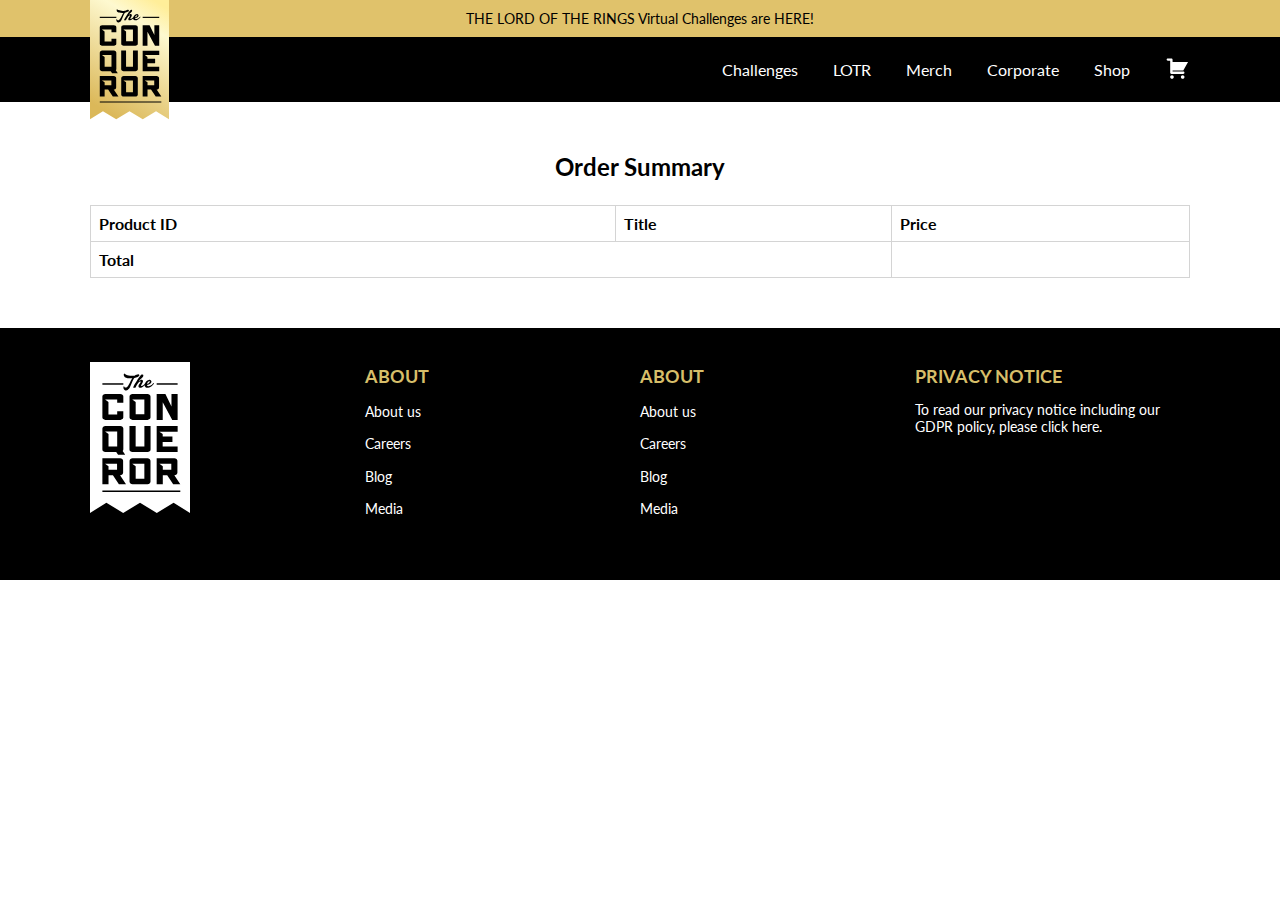
<file: summary.html>
<!doctype html>
<html lang="en">
  <head>
    <meta charset="UTF-8" />
    <meta name="viewport" content="width=device-width, initial-scale=1.0" />
    <title>The Conquer</title>
    <link rel="stylesheet" href="assets/css/style.css" />
  </head>
  <body>
    <div class="conqueror-app">
      <div class="container-fluid">
        <section class="header">
          <div class="top">
            <div class="container">
              <p>THE LORD OF THE RINGS Virtual Challenges are HERE!</p>
            </div>
          </div>
          <div class="navigation">
            <div class="container">
              <div class="nav-menu">
                <div class="menu">
                  <a href="http://" target="_blank">Challenges</a>
                  <a href="http://" target="_blank">LOTR</a>
                  <a href="http://" target="_blank">Merch</a>
                  <a href="http://" target="_blank">Corporate</a>
                  <a href="http://" target="_blank">Shop</a>
                </div>
                <div class="icons">
                  <a href="http://" target="_blank">
                    <img src="./assets/img/cart-icon.svg" alt="cart-icon" />
                  </a>
                  <div id="hamburger-menu">
                    <img
                      src="/assets/img/hamburger-menu.svg"
                      alt="hamburger-menu"
                    />
                  </div>
                </div>
              </div>
            </div>
          </div>
        </section>
        <div class="container">
          <div id="summary" class="summary">
            <h2>Order Summary</h2>
            <table>
              <thead>
                <tr>
                  <th>Product ID</th>
                  <th>Title</th>
                  <th>Price</th>
                </tr>
              </thead>
              <tbody id="cart-summary">
                <!-- Product rows will be inserted here -->
              </tbody>
              <tfoot>
                <tr class="total-row">
                  <td colspan="2">Total</td>
                  <td id="total-price"></td>
                </tr>
              </tfoot>
            </table>
          </div>
        </div>
        <section class="footer">
          <div class="container">
            <div class="col">
              <img src="assets/img/logo-white.svg" alt="logo" class="f-logo" />
            </div>
            <div class="col">
              <div class="name">ABOUT</div>
              <div class="nav-menu-column">
                <a href="#" target="_blank">About us </a>
                <a href="http://" target="_blank">Careers</a>
                <a href="http://" target="_blank">Blog</a>
                <a href="http://" target="_blank">Media</a>
              </div>
            </div>
            <div class="col">
              <div class="name">ABOUT</div>
              <div class="nav-menu-column">
                <a href="#" target="_blank">About us </a>
                <a href="http://" target="_blank">Careers</a>
                <a href="http://" target="_blank">Blog</a>
                <a href="http://" target="_blank">Media</a>
              </div>
            </div>
            <div class="col">
              <div class="name">PRIVACY NOTICE</div>
              <p>
                To read our privacy notice including our GDPR policy, please
                click here.
              </p>
            </div>
          </div>
        </section>
      </div>
    </div>
  </body>
  <script src="scripts.js"></script>
</html>
</file>
<file: assets/css/style.css>
@import url("https://fonts.googleapis.com/css2?family=Inter:wght@100;200;300;400;500;600;700;800;900&family=Lato:ital,wght@0,100;0,300;0,400;0,700;0,900;1,100;1,400;1,700;1,900&display=swap");
* {
  padding: 0;
  margin: 0;
  font-family: "Lato", sans-serif;
  box-sizing: border-box;
  -webkit-font-smoothing: antialiased;
  -moz-osx-font-smoothing: grayscale;
  line-height: normal;
}

a {
  text-decoration: none;
}

p {
  font-size: 14px;
  font-style: normal;
  font-weight: 400;
}

body {
  font-size: 16px;
}

.container {
  width: 100%;
  max-width: 1100px;
  margin: 0 auto;
}
@media (min-width: 0) and (max-width: 768px) {
  .container {
    padding: 0 24px;
  }
}

.container-fluid {
  width: 100%;
}

.flex-row {
  display: flex;
  flex-direction: row;
}

.flex-just-s-b {
  display: flex;
  width: 100%;
  justify-content: space-between;
}

/* Colors */
h1 {
  font-size: 45px;
  font-style: normal;
  font-weight: 700;
  line-height: 110%; /* 49.5px */
}

.separator {
  width: 100%;
  height: 1px;
  background-color: #edeef7;
}

.text {
  font-size: 14px;
  font-style: normal;
  font-weight: 400;
  line-height: 110%; /* 15.4px */
}

.btn {
  display: flex;
  width: 100%;
  max-width: 300px;
  height: 44px;
  font-size: 16px;
  font-weight: 700;
  color: #fff;
  justify-content: center;
  align-items: center;
  gap: 10px;
  background: #000;
  border-radius: 5px;
  line-height: 160%; /* 25.6px */
  cursor: pointer;
}

.cta-text {
  color: #2dbaee;
  font-family: Lato;
  font-size: 14px;
  font-weight: 700;
  cursor: pointer;
}

.selector {
  display: inline-flex;
  align-items: center;
  height: 32px;
  gap: 8px;
  border-radius: 4px;
  border: 1px solid #d8ddef;
  padding: 8px 12px;
  cursor: pointer;
}
.selector .icon {
  width: 12px;
  height: 12px;
  background-image: url("/assets/img/icon-calendar.svg");
  background-repeat: no-repeat;
}
.selector .text {
  font-weight: 700;
}
.selector .arrow {
  width: 6px;
  height: 5px;
  background-image: url("/assets/img/arrow.svg");
  background-repeat: no-repeat;
}

.input-group {
  display: inline-flex;
}
.input-group .icon {
  display: flex;
  justify-content: center;
  align-items: center;
  width: 32px;
  height: 32px;
  background-image: url("/assets/img/pi-icon.svg");
  background-repeat: no-repeat;
  background-position: center;
  border: 1px solid #d8ddef;
  border-radius: 4px 0px 0px 4px;
}
.input-group input {
  height: 32px;
  border: 1px solid #d8ddef;
  border-left: none;
  padding: 7px 0 8px 0;
  border-radius: 0px 4px 4px 0px;
}

.connector {
  display: flex;
  flex-direction: column;
  width: 8px;
  height: calc(100% + 8px);
}
.connector span {
  position: relative;
  background-color: #d8ddef;
}
.connector .line-1 {
  width: 8px;
  height: 1px;
}
.connector .line-2 {
  left: 3px;
  width: 1px;
  height: 100%;
}
.connector .line-3 {
  left: 3px;
  width: 4px;
  height: 1px;
}

/* Colors */
body > * {
  font-family: "Inter", sans-serif;
}

.conqueror-app .header .top {
  background-color: #e0c26b;
}
.conqueror-app .header .top div {
  position: relative;
  text-align: center;
}
.conqueror-app .header .top div::before {
  content: "";
  position: absolute;
  left: 0;
  top: 0;
  width: 100px;
  height: 120px;
  background-image: url(/assets/img/logo.svg);
  background-repeat: no-repeat;
  z-index: 1000;
}
@media (min-width: 0) and (max-width: 768px) {
  .conqueror-app .header .top div::before {
    display: none;
  }
}
.conqueror-app .header .top div p {
  padding: 10px 0;
}
.conqueror-app .header .navigation {
  background-color: #000;
}
.conqueror-app .header .navigation > div {
  display: flex;
  width: 100%;
  justify-content: flex-end;
}
.conqueror-app .header .navigation > div .nav-menu {
  position: relative;
  display: flex;
  width: 100%;
  justify-content: flex-end;
}
@media (min-width: 0) and (max-width: 768px) {
  .conqueror-app .header .navigation > div .nav-menu {
    flex-direction: column;
  }
  .conqueror-app .header .navigation > div .nav-menu > * {
    flex: 1;
  }
}
.conqueror-app .header .navigation > div .nav-menu .menu {
  display: flex;
  gap: 35px;
}
@media (min-width: 0) and (max-width: 768px) {
  .conqueror-app .header .navigation > div .nav-menu .menu {
    display: none;
    order: 2;
  }
  .conqueror-app .header .navigation > div .nav-menu .menu.active {
    display: flex;
    flex-direction: column;
    justify-content: center;
    align-items: center;
    margin: 10px 0;
  }
}
.conqueror-app .header .navigation > div .nav-menu .menu a {
  font-size: 16px;
  color: #fff;
  line-height: 23px; /* 143.75% */
  padding: 21px 0;
}
.conqueror-app .header .navigation > div .nav-menu .icons {
  display: flex;
  justify-content: center;
  align-items: center;
  margin-left: 35px;
  gap: 10px;
}
@media (min-width: 0) and (max-width: 768px) {
  .conqueror-app .header .navigation > div .nav-menu .icons {
    order: 1;
    align-self: end;
  }
}
.conqueror-app .header .navigation > div .nav-menu .icons #hamburger-menu {
  display: none;
}
@media (min-width: 0) and (max-width: 768px) {
  .conqueror-app .header .navigation > div .nav-menu .icons #hamburger-menu {
    display: block;
  }
}
.conqueror-app .header .navigation > div .nav-menu .icons a.cart-btn {
  padding: 21px 0;
}
.conqueror-app .header .navigation > div .nav-menu .icons a.cart-btn #count_cart {
  position: relative;
  bottom: 17px;
  display: none;
  justify-content: center;
  height: 25px;
  width: 25px;
  color: #fff;
  background: red;
  align-items: center;
  border-radius: 50px;
  padding: 4px;
}
.conqueror-app .header .navigation > div .nav-menu .icons a.cart-btn #count_cart.active {
  display: inline-flex;
}
.conqueror-app .header .navigation > div .nav-menu .icons img {
  width: 25px;
}
.conqueror-app .header .navigation > div .nav-menu .cart-preview {
  display: none;
  position: absolute;
  top: 85px;
  right: 10px;
  min-width: 180px;
  flex-direction: column;
  background: #fff;
  border: 1px solid silver;
  padding: 13px;
  border-radius: 5px;
  gap: 20px;
  z-index: 1000;
}
.conqueror-app .header .navigation > div .nav-menu .cart-preview.active {
  display: flex !important;
}
.conqueror-app .all-challenges {
  display: flex;
  flex-direction: column;
  margin-bottom: 58px;
}
.conqueror-app .all-challenges .title {
  margin-top: 19px;
}
.conqueror-app .all-challenges .title h1 {
  text-align: center;
  padding: 10px 0 20px 0;
}
.conqueror-app .all-challenges .filters {
  position: relative;
  align-self: flex-end;
  margin-bottom: 40px;
  z-index: 10;
}
.conqueror-app .all-challenges .filters select {
  width: 197px;
  border-radius: 5px;
  border: 1px solid #bdbdbd;
  background: #fff;
  padding: 13px 15px;
}
.conqueror-app .all-challenges #challenges-grid {
  display: grid;
  grid-template-columns: 1fr 1fr 1fr 1fr 1fr;
  gap: 19px;
}
@media (min-width: 0) and (max-width: 768px) {
  .conqueror-app .all-challenges #challenges-grid {
    grid-template-columns: 1fr 1fr;
  }
}
.conqueror-app .all-challenges #challenges-grid .card {
  position: relative;
  display: flex;
  flex-direction: column;
  max-width: 203px;
  border-radius: 5px;
  border: 1px solid #d4d4d4;
  padding: 15px;
  margin-top: 18px;
  z-index: 1;
}
@media (min-width: 0) and (max-width: 768px) {
  .conqueror-app .all-challenges #challenges-grid .card {
    width: 100%;
  }
}
.conqueror-app .all-challenges #challenges-grid .card > div {
  flex: 1;
}
.conqueror-app .all-challenges #challenges-grid .card .image {
  display: flex;
  flex-direction: column;
  align-items: center;
  border-radius: 5px;
}
.conqueror-app .all-challenges #challenges-grid .card .image .medal {
  width: 100%;
  margin-top: -65px;
}
@media (min-width: 0) and (max-width: 768px) {
  .conqueror-app .all-challenges #challenges-grid .card .image .medal {
    width: 100%;
  }
}
.conqueror-app .all-challenges #challenges-grid .card .image .medal img {
  position: relative;
  max-width: 100%;
  height: 200px;
  z-index: 1000;
}
@media (min-width: 0) and (max-width: 768px) {
  .conqueror-app .all-challenges #challenges-grid .card .image .medal img {
    height: 100%;
  }
}
.conqueror-app .all-challenges #challenges-grid .card .image .medal img::after {
  content: "";
  position: absolute;
  bottom: 0;
  display: block;
  width: 100%;
  height: 146px;
  background: radial-gradient(50% 50% at 50% 50%, #000000 0%, rgba(0, 0, 0, 0.416667) 41.67%, rgba(0, 0, 0, 0) 100%);
  background-position: center;
  z-index: 1;
}
.conqueror-app .all-challenges #challenges-grid .card .title {
  font-size: 18px;
  font-weight: 700;
  text-align: center;
  line-height: 120%; /* 21.6px */
}
.conqueror-app .all-challenges #challenges-grid .card .details-group {
  padding: 12px 0;
}
.conqueror-app .all-challenges #challenges-grid .card .details-group p {
  color: #323232;
  font-size: 14px;
  font-weight: 400;
  text-align: center;
  line-height: 160%; /* 22.4px */
}
.conqueror-app .all-challenges #challenges-grid .card .details-group .distance {
  color: #323232;
  font-weight: 500;
  padding-bottom: 17.5px;
}
.conqueror-app .all-challenges #challenges-grid .card .buy-btn {
  display: flex;
  width: 100%;
  max-width: 174px;
  height: 44px;
  font-size: 16px;
  font-weight: 700;
  color: #fff;
  justify-content: center;
  align-items: center;
  gap: 10px;
  background: #000;
  border-radius: 5px;
  line-height: 160%; /* 25.6px */
  cursor: pointer;
}
.conqueror-app .all-challenges .to-cart {
  display: flex;
  margin: 24px auto;
}
.conqueror-app .all-challenges .to-cart .btn {
  min-width: 300px;
  background: transparent;
  border: 1px solid #262626;
  color: #000;
}
.conqueror-app .newsletter {
  width: 100%;
  background: #262626;
}
.conqueror-app .newsletter .wrapper {
  display: flex;
  width: 100%;
  height: 87px;
  flex-direction: row;
  justify-content: center;
  align-items: center;
  padding: 16px 0;
  gap: 16px;
}
@media (min-width: 0) and (max-width: 768px) {
  .conqueror-app .newsletter .wrapper {
    flex-direction: column;
    height: auto;
  }
}
.conqueror-app .newsletter .wrapper p {
  color: #fff;
  font-size: 18px;
  line-height: 160%; /* 28.8px */
}
.conqueror-app .newsletter .wrapper form {
  display: flex;
  gap: 13px;
}
.conqueror-app .newsletter .wrapper form > * {
  border: none;
}
.conqueror-app .newsletter .wrapper form input {
  display: flex;
  width: 262px;
  padding: 10px;
  border-radius: 5px;
  gap: 10px;
}
@media (min-width: 0) and (max-width: 768px) {
  .conqueror-app .newsletter .wrapper form input {
    width: 200px;
  }
}
.conqueror-app .newsletter .wrapper form button {
  display: flex;
  width: 125px;
  height: 42px;
  background: #d7be69;
  justify-content: center;
  align-items: center;
  border-radius: 7.229px;
  cursor: pointer;
}
.conqueror-app .footer {
  background: #000;
  padding-bottom: 60px;
}
.conqueror-app .footer div {
  display: flex;
}
@media (min-width: 0) and (max-width: 768px) {
  .conqueror-app .footer div {
    flex-direction: column;
    align-items: center;
  }
}
.conqueror-app .footer div .col {
  flex: 1;
  display: flex;
  flex-direction: column;
  color: #fff;
  margin-top: 34px;
}
.conqueror-app .footer div .col .f-logo {
  width: 100px;
  height: 151px;
}
.conqueror-app .footer div .col .name {
  color: #d7be69;
  font-size: 18px;
  font-weight: 700;
  line-height: 160%; /* 28.8px */
  margin-bottom: 10px;
}
.conqueror-app .footer div .col .nav-menu-column {
  display: flex;
  flex-direction: column;
  gap: 10px;
}
.conqueror-app .footer div .col .nav-menu-column a {
  font-size: 14px;
  color: #fff;
  font-style: normal;
  font-weight: 400;
  line-height: 160%; /* 22.4px */
}
.conqueror-app .summary {
  padding: 50px 0;
}
.conqueror-app .summary h2 {
  text-align: center;
  padding-bottom: 24px;
}
.conqueror-app .summary table {
  width: 100%;
  border-collapse: collapse;
}
.conqueror-app .summary th,
.conqueror-app .summary td {
  border: 1px solid #d4d4d4;
  padding: 8px;
  text-align: left;
  border-radius: 5px;
}
.conqueror-app .summary .total-row {
  font-weight: bold;
}/*# sourceMappingURL=style.css.map */
</file>
